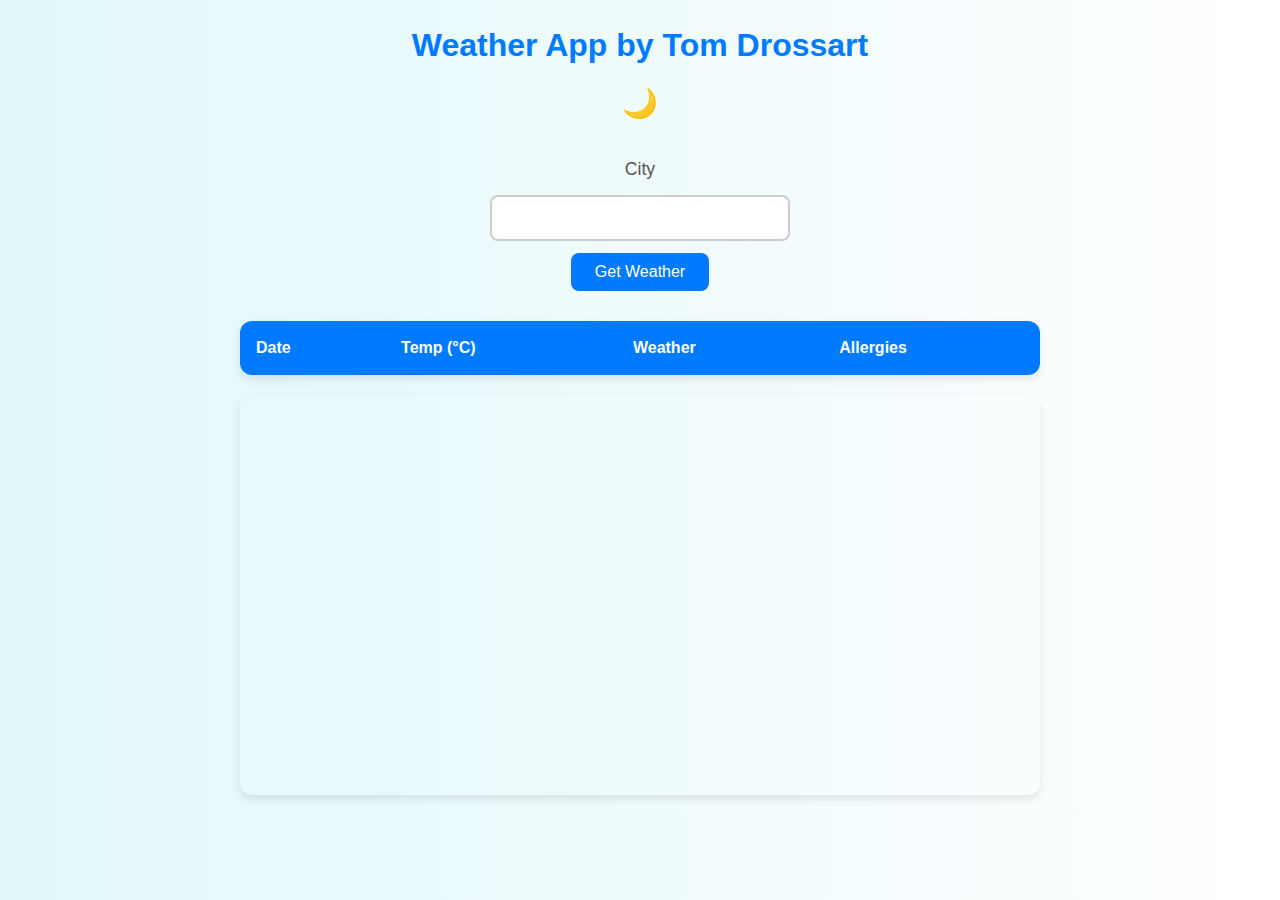
<file: index.html>
<!DOCTYPE html>
<html lang="en">
<head>
  <meta charset="UTF-8" />
  <meta name="viewport" content="width=device-width, initial-scale=1" />
  <title>Weather App</title>
  <link rel="stylesheet" href="styles.css" />
  <script type="module" src="./index.js" defer></script>
</head>
<body>

  <h1>Weather App by Tom Drossart</h1>
  <div class="theme-toggle-container"></div>

  <form>
    <label for="City">City</label>
    <input type="text" id="City" />
    <input type="submit" value="Get Weather" />
  </form>

  <div class="content-wrapper">
    <table>
      <thead>
        <tr>
          <th>Date</th>
          <th>Temp (°C)</th>
          <th>Weather</th>
          <th>Allergies</th>
        </tr>
      </thead>
      <tbody></tbody>
    </table>

    <div class="map-container">
      <iframe
        id="mapFrame"
        width="100%"
        height="500"
        frameborder="0"
        style="border:0"
        allowfullscreen
        loading="lazy"
        referrerpolicy="no-referrer-when-downgrade"
      ></iframe>
    </div>
  </div>

</body>
</html>
</file>
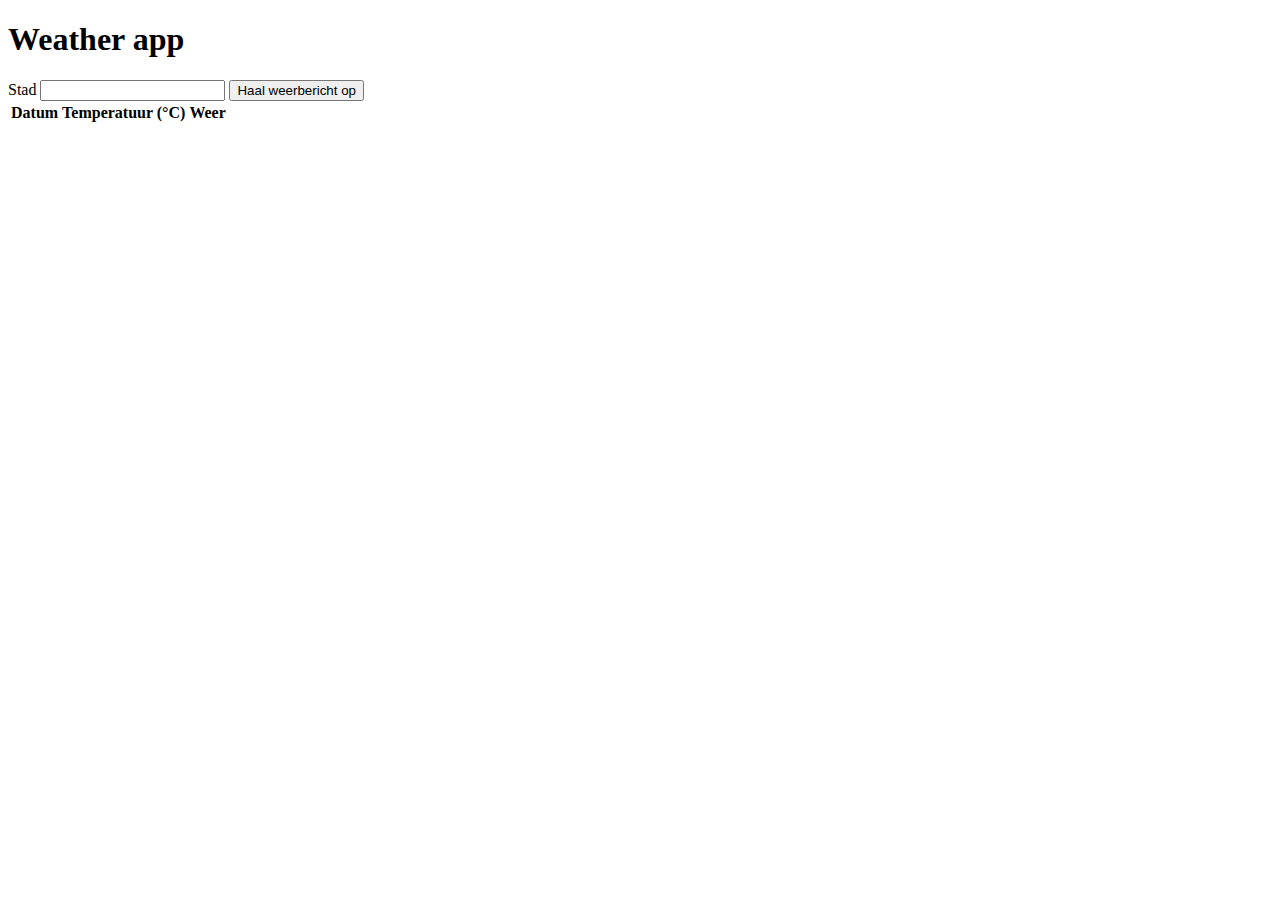
<file: WeatherApp/client/index.html>
<!DOCTYPE html>
<html lang="en">

<head>
    <meta charset="UTF-8">
    <meta name="viewport" content="width=device-width, initial-scale=1.0">
    <title>Weather app</title>

    <script type="module" src="./index.js" defer></script>
</head>

<h1>Weather app</h1>

<body>

    <form>
        <label for="Stad">Stad</label>
        <input type="text" id="Stad">
        <input type="submit" value="Haal weerbericht op">
    </form>

    <table>
        <thead>
            <tr>
                <th>Datum</th>
                <th>Temperatuur (°C)</th>
                <th>Weer</th>
            </tr>
        </thead>
        <tbody>
        </tbody>
    </table>

</body>

</html>
</file>
<file: styles.css>
/* Global reset and base styles */
* {
  box-sizing: border-box;
  margin: 0;
  padding: 0;
}

body {
  font-family: 'Segoe UI', Tahoma, Geneva, Verdana, sans-serif;
  background: linear-gradient(to right, #e0f7fa, #ffffff);
  color: #333;
  padding: 20px;
  line-height: 1.6;
}

/* Heading */
h1 {
  text-align: center;
  font-size: 2rem;
  margin-bottom: 10px;
  color: #007bff;
}

/* Theme toggle container */
.theme-toggle-container {
  display: flex;
  justify-content: center;
  margin-bottom: 30px;
}

/* Toggle button */
#themeToggle {
  background-color: transparent;
  border: none;
  font-size: 1.8rem;
  cursor: pointer;
  padding: 5px 15px;
  transition: transform 0.2s ease;
  user-select: none;
}

#themeToggle:hover {
  transform: scale(1.2);
}

/* Form styling */
form {
  display: flex;
  flex-direction: column;
  align-items: center;
  gap: 12px;
  margin-bottom: 30px;
}

form label {
  font-size: 1.1rem;
  color: #555;
}

form input[type="text"] {
  padding: 12px;
  width: 100%;
  max-width: 300px;
  border: 2px solid #ccc;
  border-radius: 8px;
  font-size: 1rem;
  transition: border-color 0.3s;
}

form input[type="text"]:focus {
  border-color: #007bff;
  outline: none;
}

form input[type="submit"] {
  padding: 10px 24px;
  background-color: #007bff;
  color: white;
  border: none;
  border-radius: 8px;
  font-size: 1rem;
  cursor: pointer;
  transition: background-color 0.3s;
}

form input[type="submit"]:hover {
  background-color: #0056b3;
}

/* Table styling */
.content-wrapper {
  max-width: 800px;
  margin: 0 auto;
}

table {
  width: 100%;
  border-collapse: collapse;
  background-color: white;
  border-radius: 12px;
  overflow: hidden;
  box-shadow: 0 4px 10px rgba(0,0,0,0.1);
  margin-bottom: 20px;
}

thead {
  background-color: #007bff;
  color: white;
}

th, td {
  padding: 14px 16px;
  text-align: left;
  font-size: 1rem;
}

tbody tr:nth-child(even) {
  background-color: #f9f9f9;
}

tbody tr:hover {
  background-color: #e6f2ff;
}

/* Allergy text */
td:nth-child(4) {
  font-style: italic;
  color: #00695c;
}

/* Map */
.map-container {
  width: 100%;
  height: 400px;
  border-radius: 12px;
  overflow: hidden;
  box-shadow: 0 4px 10px rgba(0,0,0,0.1);
}

/* Mobile responsiveness */
@media (max-width: 600px) {
  h1 {
    font-size: 1.5rem;
  }

  form input[type="text"],
  form input[type="submit"] {
    width: 90%;
  }

  th, td {
    padding: 10px 12px;
    font-size: 0.95rem;
  }

  td:nth-child(4) {
    white-space: normal;
    max-width: 150px;
    word-wrap: break-word;
  }
}

/* Dark mode styles */
body.dark-mode {
  background: #121212;
  color: #ddd;
}

body.dark-mode h1 {
  color: #90caf9;
}

body.dark-mode form input[type="text"] {
  background-color: #222;
  border-color: #555;
  color: #ddd;
}

body.dark-mode form input[type="text"]:focus {
  border-color: #90caf9;
}

body.dark-mode form input[type="submit"] {
  background-color: #90caf9;
  color: #121212;
}

body.dark-mode form input[type="submit"]:hover {
  background-color: #5d99c6;
}

body.dark-mode table {
  background-color: #1e1e1e;
  color: #ddd;
  box-shadow: 0 4px 10px rgba(255,255,255,0.05);
}

body.dark-mode thead {
  background-color: #90caf9;
  color: #121212;
}

body.dark-mode tbody tr:nth-child(even) {
  background-color: #2a2a2a;
}

body.dark-mode tbody tr:hover {
  background-color: #394b61;
}

body.dark-mode td:nth-child(4) {
  color: #a5d6a7;
}

body.dark-mode .map-container {
  box-shadow: 0 4px 10px rgba(255,255,255,0.1);
}
</file>
